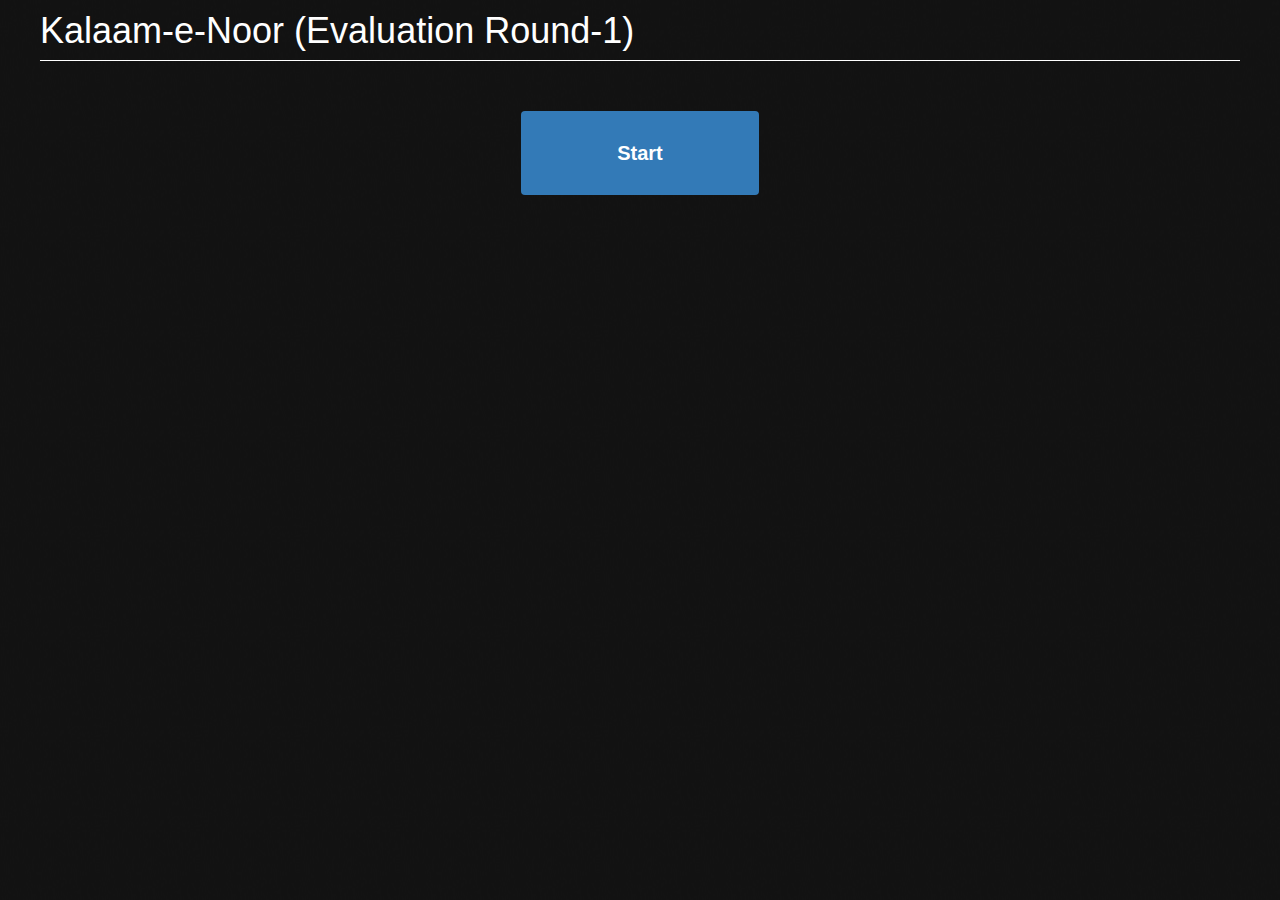
<file: index.html>
<!DOCTYPE html>
<head>

    <title>Kalaam-e-Noor</title>
    <link href="main.css" rel="stylesheet" type="text/css"/>
    <meta name=viewport content="width=device-width, initial-scale=1.0, maximum-scale=1.0, user-scalable=no">
	<script src="jquery.js"></script>
</head>
<body>
<div id="topbar">Kalaam-e-Noor (Evaluation Round-1)</div>
<div class="spacer"></div>
<div id="navContent">
<div id="startgame">
<a class="btn btn-info clk" href="quiz.html">Start</a>
<br>
<!-- <a class="btn btn-primary" href="medium.html">Hard</a> -->
<!-- <br>
<a class="btn btn-danger" href="hard.html">Hard<br><br>(13 - 15 Years)</a> -->
</div>
</div>
</body>
</html>
</file>
<file: main.css>
html,
body {
  margin: 0;
  padding: 0;
  background-image: url(Images/greybg.png);
  font-family: Arial, Helvetica, sans-serif;
}
@font-face {
  font-family: 'ArabicFont';
  src: url("Arabic.ttf") format("truetype");
}

.questionText {
  font-family: "ArabicFont";
  font-size: 45px;
  direction: rtl;
}

.option {
  font-family: "ArabicFont";
  font-size: 45px;
  direction: rtl;
}

#navContent {
  margin: auto;
  width: 100%;
  height: 650px;
  position: relative;
  overflow: hidden;
}

#game1 {
  margin: auto;
  width: 100%;
  height: 650px;
  right: 0px;
  position: absolute;
}
#game2 {
  margin: auto;
  width: 100%;
  height: 650px;
  right: -1300px;
  position: absolute;
}
#startgame {
  margin: auto;
  width: 100%;
  height: 650px;
  right: 0px;
  position: absolute;
  text-align: center;
}

.questionText {
  width: 100%;
  margin: auto;
  font-size: 45px;
  color: #fff;
  text-align: center;
}

.resultText {
  width: 100%;
  margin: auto;
  font-size: 45px;
  color: #fff;
  text-align: center;
}

.option {
  width: 40%;
  height: 55px;
  font-size: 30px;
  color: #ffffff;
  padding: 2px;
  cursor: pointer;
  text-align: center;
  background-color: #657fa8;
  padding-top: 1%;
  border-radius: 10px;
  margin-bottom: 1%;
  float: left;
  margin-left: 7%;
  margin-top: 3%;
}

.option:hover {
  color: #ffffff;
  font-size: 35px;
}

.imgs {
  width: 100%;
  height: 280px;
  margin: auto;
  display: flex;
}
.img {
  width: 400px;
  height: 80px;
  margin: auto;
  display: flex;
}
#tryAgain {
  height: 90px;
  margin: auto;
  display: flex;
}

.feedback {
  width: 100%;
  padding: 5px;
  font-weight: 1000;
  color: #ffffff;
  background-color: #009900;
  cursor: pointer;
  font-family: Arial, Helvetica, sans-serif;
  text-align: center;
  float: center;
  margin: auto;
}
.feedback:hover {
  color: #ffff00;
  font-weight: 1000;
}

#topbar {
  height: 50px;
  margin: auto;
  margin-top: 10px;
  color: #fff;
  font-size: 36px;
  font-family: Arial, Helvetica, sans-serif;
  width: 1200px;
  border-bottom: solid white 1px;
}
.spacer {
  height: 50px;
}

.btn {
  color: #fff;
  background-color: #337ab7;
  border-color: #2e6da4;
  width: 212px;
  height: 70px;
  font-weight: 700 !important;
  font-size: 20px !important;
  align-items: center !important;
  justify-content: center !important;
  display: flex !important;
  margin: auto !important;
  margin-bottom: 3% !important;
  text-align: center;
  white-space: nowrap;
  vertical-align: middle;
  cursor: pointer;
  background-image: none;
  border: 1px solid transparent;
  padding: 6px 12px;
  font-size: 14px;
  border-radius: 4px;
  text-decoration: none;
}
.btn-primary {
  background-color: #5bc0de;
  border-color: #46b8da;
}

.btn-danger {
  background-color: #ac2925;
  border-color: #761c19;
}
@media screen and (max-width: 100%;) {
  #topbar {
    margin-left: 1%;
    margin-right: 1%;
    width: 96%;
  }
  #navContent {
    margin: 1%;
    width: 98%;
  }
  #game1 {
    margin: 1%;
    width: 98%;
  }
  #game2 {
    margin: 1%;
    width: 98%;
  }
}
@media screen and (max-width: 460px) {
  .option {
    width: 80%;
    margin: 5%;
  }
}
</file>
